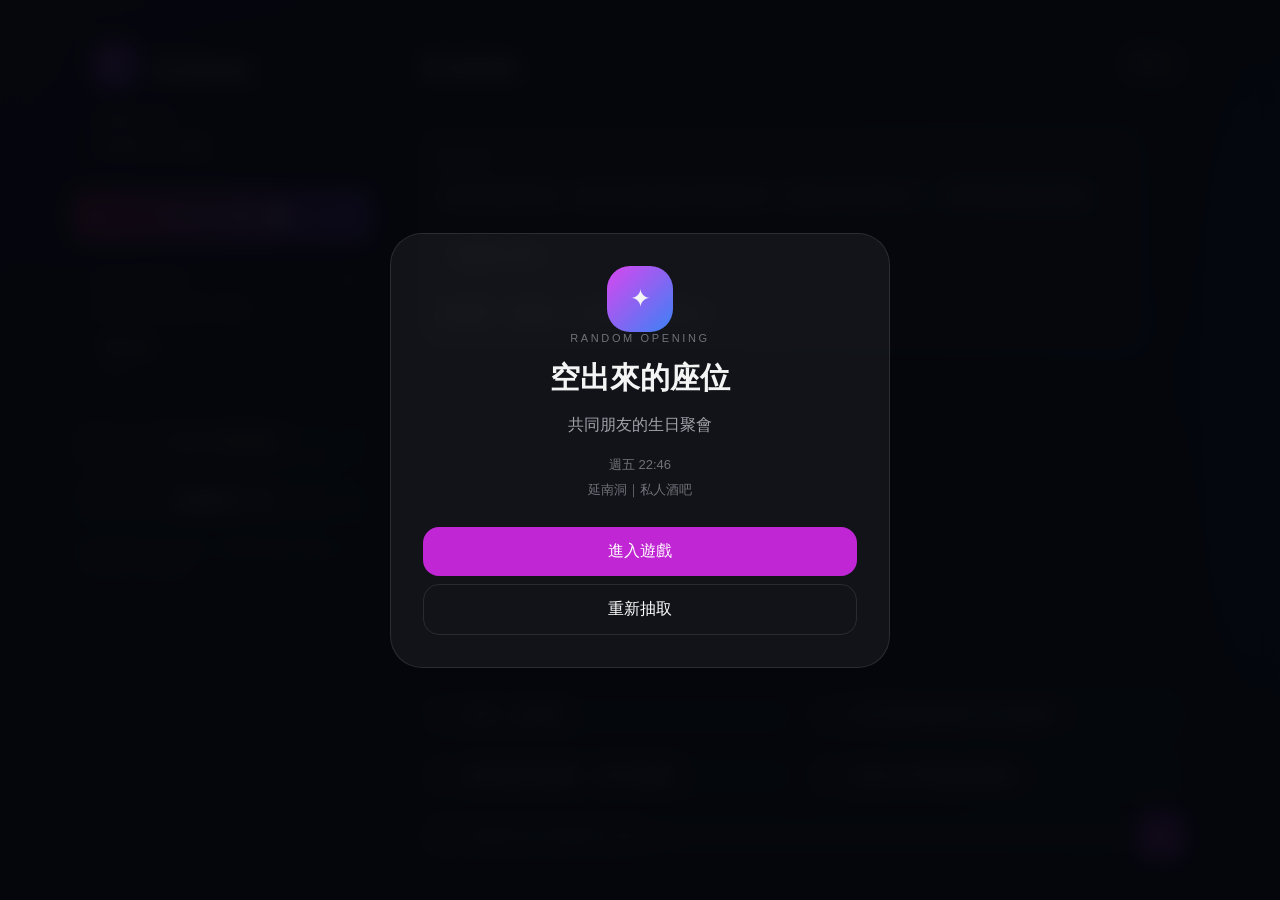
<file: index.html>
<!doctype html>
<html lang="zh-Hant">
<head>
  <meta charset="utf-8">
  <meta name="viewport" content="width=device-width,initial-scale=1">
  <meta name="theme-color" content="#090b12">
  <meta name="description" content="以不確定性、朋友圈線索與多維關係數值為核心的文字互動遊戲。">
  <title>曖昧關係模擬器</title>
  <link rel="stylesheet" href="styles.css">
</head>
<body>
  <div id="openingOverlay" class="overlay">
    <div class="reveal-card">
      <div class="reveal-icon">✦</div>
      <p class="eyebrow">RANDOM OPENING</p>
      <h1 id="revealTitle">正在抽取情境</h1>
      <p id="revealSub" class="muted"></p>
      <div id="revealMeta" class="reveal-meta"></div>
      <button id="enterGame" class="primary">進入遊戲</button>
      <button id="rerollOpening" class="ghost">重新抽取</button>
    </div>
  </div>

  <div id="feedOverlay" class="overlay hidden">
    <section class="feed-shell">
      <header class="feed-header">
        <div><p class="eyebrow pink">SOCIAL CIRCLE</p><h2>朋友圈</h2><p class="muted small">你只會看見角色選擇公開的片段。</p></div>
        <button id="closeFeed" class="icon-btn" aria-label="關閉">×</button>
      </header>
      <nav id="feedFilters" class="filters"></nav>
      <main id="feedList" class="feed-list"></main>
    </section>
  </div>

  <div id="statsOverlay" class="overlay hidden">
    <section class="stats-shell">
      <header class="feed-header">
        <div><p class="eyebrow amber">GAME MASTER</p><h2>隱藏關係數值</h2><p class="muted small">數值描述不同維度，不等於愛情答案。</p></div>
        <button id="closeStats" class="icon-btn" aria-label="關閉">×</button>
      </header>
      <div id="statsList" class="stats-list"></div>
    </section>
  </div>

  <main class="layout">
    <aside class="sidebar">
      <section class="card brand-card">
        <div id="openingIcon" class="logo">✦</div>
        <div><p class="eyebrow">UNSAID</p><h1 id="openingTitle">曖昧關係模擬器</h1></div>
        <div class="meta"><span id="metaTime"></span><span id="metaPlace"></span></div>
      </section>

      <button id="openFeed" class="feed-button">◎ 查看朋友圈 <span id="unreadBadge" class="unread">3</span></button>

      <section class="card signals-card">
        <div class="section-title"><span>可觀察的關係跡象</span><span>◉</span></div>
        <div id="signals"></div>
        <div class="signal relation"><b>關係定義</b><span id="relationLabel"></span></div>
      </section>

      <button id="openStats" class="side-button amber-border">主持人查看數值</button>
      <button id="restart" class="side-button">隨機重開一局</button>
      <p class="fineprint">朋友圈線索會改變已知情報、後續選項和部分角色反應，但不會直接公布真實關係。</p>
    </aside>

    <section class="game card">
      <header class="game-header">
        <div><p id="chapter" class="eyebrow">CHAPTER 01</p><h2 id="sceneTitle"></h2></div>
        <span id="topRelation" class="pill"></span>
      </header>
      <div id="storyLog" class="story-log"></div>
      <footer class="controls">
        <div id="choices" class="choices"></div>
        <div class="custom-row"><input id="customInput" maxlength="180" placeholder="輸入你要說的話或採取的行動……"><button id="sendCustom" class="send">➤</button></div>
      </footer>
    </section>
  </main>
  <script src="app.js"></script>
</body>
</html>
</file>
<file: styles.css>
:root{--bg:#090b12;--panel:rgba(255,255,255,.052);--line:rgba(255,255,255,.1);--text:#f4f4f5;--muted:#8d8d99;--pink:#e879f9;--amber:#fde68a;--blue:#60a5fa}*{box-sizing:border-box}html{color-scheme:dark}body{margin:0;min-height:100vh;background:radial-gradient(circle at 4% 0,rgba(134,25,143,.24),transparent 32rem),radial-gradient(circle at 100% 42%,rgba(29,78,216,.17),transparent 35rem),var(--bg);color:var(--text);font-family:Inter,"Noto Sans TC","Microsoft JhengHei",sans-serif}button,input{font:inherit}.layout{width:min(1180px,100%);margin:auto;padding:22px;display:grid;grid-template-columns:300px 1fr;gap:22px;min-height:100vh}.sidebar{display:flex;flex-direction:column;gap:12px}.card{border:1px solid var(--line);background:rgba(0,0,0,.28);backdrop-filter:blur(18px);border-radius:28px;box-shadow:0 24px 65px rgba(0,0,0,.28)}.brand-card{padding:20px;display:grid;grid-template-columns:45px 1fr;gap:12px;align-items:center}.logo{width:45px;height:45px;border-radius:16px;display:grid;place-items:center;background:linear-gradient(135deg,#d946ef,#3b82f6);font-size:20px}.eyebrow{font-size:11px;letter-spacing:.24em;color:#71717a;margin:0}.pink{color:#f0abfc}.amber{color:#fbbf24}.brand-card h1{font-size:17px;margin:4px 0}.meta{grid-column:1/-1;display:grid;gap:10px;color:#d4d4d8;font-size:13px;margin-top:10px}.feed-button,.side-button,.primary,.ghost,.icon-btn,.choice,.send,.filter{border:1px solid var(--line);color:white;cursor:pointer}.feed-button{min-height:52px;border:0;border-radius:17px;background:linear-gradient(90deg,#db2777,#7c3aed);box-shadow:0 12px 35px rgba(126,34,206,.2)}.unread{display:inline-grid;place-items:center;min-width:20px;height:20px;margin-left:7px;padding:0 6px;background:white;color:#be185d;border-radius:99px;font-size:11px}.signals-card{padding:18px}.section-title{display:flex;justify-content:space-between;color:#a1a1aa;font-size:12px;margin-bottom:11px}.signal{padding:11px;border:1px solid rgba(255,255,255,.07);border-radius:15px;background:rgba(0,0,0,.16);margin-top:8px}.signal b{font-size:13px;font-weight:500}.signal span{display:block;color:#71717a;font-size:11px;margin-top:5px}.relation{border-color:rgba(251,191,36,.2);color:#fde68a}.side-button{padding:12px;border-radius:15px;background:rgba(255,255,255,.035)}.side-button:hover,.choice:hover,.ghost:hover,.filter:hover{background:rgba(255,255,255,.1)}.amber-border{border-color:rgba(251,191,36,.25);color:#fde68a}.fineprint{color:#52525b;font-size:11px;line-height:1.7;margin:2px 5px}.game{display:flex;flex-direction:column;overflow:hidden;min-height:88vh}.game-header{display:flex;justify-content:space-between;align-items:center;padding:18px 24px;border-bottom:1px solid var(--line)}.game-header h2{font-size:17px;margin:5px 0}.pill{border:1px solid rgba(251,191,36,.22);background:rgba(251,191,36,.1);color:#fef3c7;border-radius:999px;padding:7px 12px;font-size:12px}.story-log{padding:25px;display:flex;flex-direction:column;gap:18px;overflow:auto;flex:1}.bubble{max-width:720px;border:1px solid var(--line);background:rgba(255,255,255,.055);padding:19px;border-radius:24px;border-top-left-radius:6px;line-height:1.95;white-space:pre-line;font-size:15px}.current{background:rgba(255,255,255,.07)}.current-tag{font-size:11px;color:#f0abfc;letter-spacing:.14em;margin-bottom:10px}.player{align-self:flex-end;max-width:620px;padding:14px 17px;border-radius:22px;border-top-right-radius:5px;background:linear-gradient(135deg,rgba(37,99,235,.75),rgba(109,40,217,.75));line-height:1.7}.notice{align-self:center;border:1px solid var(--line);padding:13px 16px;border-radius:16px;background:#18181b;font-size:13px}.clue-note{align-self:center;max-width:580px;border:1px solid rgba(232,121,249,.18);background:rgba(232,121,249,.06);padding:12px 15px;border-radius:16px;color:#e9d5ff;font-size:12px;line-height:1.7}.controls{padding:17px 22px;border-top:1px solid var(--line)}.choices{display:grid;grid-template-columns:1fr 1fr;gap:9px}.choice{background:rgba(255,255,255,.035);padding:13px;border-radius:16px;text-align:left;line-height:1.5}.choice small{color:#71717a;margin-right:8px}.custom-row{display:flex;gap:8px;margin-top:10px}.custom-row input{height:48px;flex:1;border:1px solid var(--line);border-radius:16px;background:rgba(255,255,255,.04);color:white;padding:0 14px}.send{width:48px;border:0;border-radius:16px;background:#c026d3}.overlay{position:fixed;inset:0;z-index:50;display:grid;place-items:center;background:rgba(5,7,12,.94);backdrop-filter:blur(10px);padding:18px}.hidden{display:none!important}.reveal-card{width:min(500px,100%);border:1px solid var(--line);background:rgba(255,255,255,.055);border-radius:32px;padding:32px;text-align:center}.reveal-icon{width:66px;height:66px;margin:auto;border-radius:23px;display:grid;place-items:center;background:linear-gradient(135deg,#d946ef,#3b82f6);font-size:25px}.reveal-card h1{font-size:30px;margin:14px 0 6px}.muted{color:#a1a1aa}.small{font-size:12px}.reveal-meta{display:grid;gap:7px;color:#71717a;font-size:13px;margin:20px 0}.primary,.ghost{width:100%;padding:14px;border-radius:16px;margin-top:8px}.primary{border:0;background:#c026d3}.ghost{background:transparent}.feed-shell,.stats-shell{width:min(760px,100%);height:min(92vh,1000px);overflow:auto;background:#0b0d14;border:1px solid var(--line);border-radius:30px}.feed-header{position:sticky;top:0;z-index:2;display:flex;justify-content:space-between;padding:20px 22px;border-bottom:1px solid var(--line);background:rgba(11,13,20,.96)}.feed-header h2{margin:5px 0}.icon-btn{width:40px;height:40px;border-radius:50%;background:transparent;font-size:21px}.filters{display:flex;gap:7px;overflow-x:auto;padding:14px 20px}.filter{flex:none;border-radius:99px;padding:7px 12px;background:transparent;color:#a1a1aa;font-size:12px}.filter.active{border-color:rgba(244,114,182,.4);background:rgba(244,114,182,.1);color:#fce7f3}.feed-list{display:grid;gap:14px;padding:0 20px 24px}.post{overflow:hidden;border:1px solid var(--line);background:rgba(255,255,255,.04);border-radius:25px}.post-head{display:flex;align-items:center;gap:11px;padding:16px}.avatar{width:42px;height:42px;border-radius:50%;display:grid;place-items:center;font-weight:600;background:linear-gradient(135deg,#db2777,#7c3aed)}.post-user{flex:1}.post-user b{font-size:14px}.post-user span{display:block;color:#71717a;font-size:11px;margin-top:3px}.cf{color:#86efac;font-size:11px}.post-visual{margin:0 16px;min-height:150px;padding:19px;border:1px solid rgba(255,255,255,.08);border-radius:22px;background:linear-gradient(135deg,#18181b,#171424,#10192b);line-height:1.8}.post-clue{margin-top:45px;color:#5f5f6c;font-size:11px}.post-body{padding:16px}.post-meta{color:#71717a;font-size:11px}.post-actions{display:flex;gap:18px;margin-top:13px}.post-actions button{border:0;background:transparent;color:#a1a1aa;cursor:pointer}.post-actions .liked{color:#f472b6}.post-comments{border-top:1px solid var(--line);margin-top:12px;padding-top:10px;color:#a1a1aa;font-size:12px;line-height:1.8}.view-clue{display:block;width:100%;margin-top:12px;padding:9px;border:1px solid rgba(96,165,250,.18);border-radius:12px;background:rgba(96,165,250,.06);color:#bfdbfe;cursor:pointer}.stats-list{display:grid;grid-template-columns:1fr 1fr;gap:12px;padding:20px}.stat{border:1px solid var(--line);border-radius:18px;padding:14px;background:rgba(255,255,255,.035)}.stat-row{display:flex;justify-content:space-between;font-size:13px}.bar{height:7px;background:rgba(255,255,255,.09);border-radius:99px;overflow:hidden;margin-top:10px}.fill{height:100%;background:linear-gradient(90deg,#d946ef,#8b5cf6,#fbbf24)}.desc{font-size:11px;color:#71717a;margin-top:8px}@media(max-width:900px){.layout{grid-template-columns:1fr}.choices,.stats-list{grid-template-columns:1fr}.game{min-height:82vh}}@media(max-width:580px){.layout{padding:12px}.choices{grid-template-columns:1fr}.feed-shell,.stats-shell{height:100vh;border-radius:0}.overlay{padding:0}}
</file>
